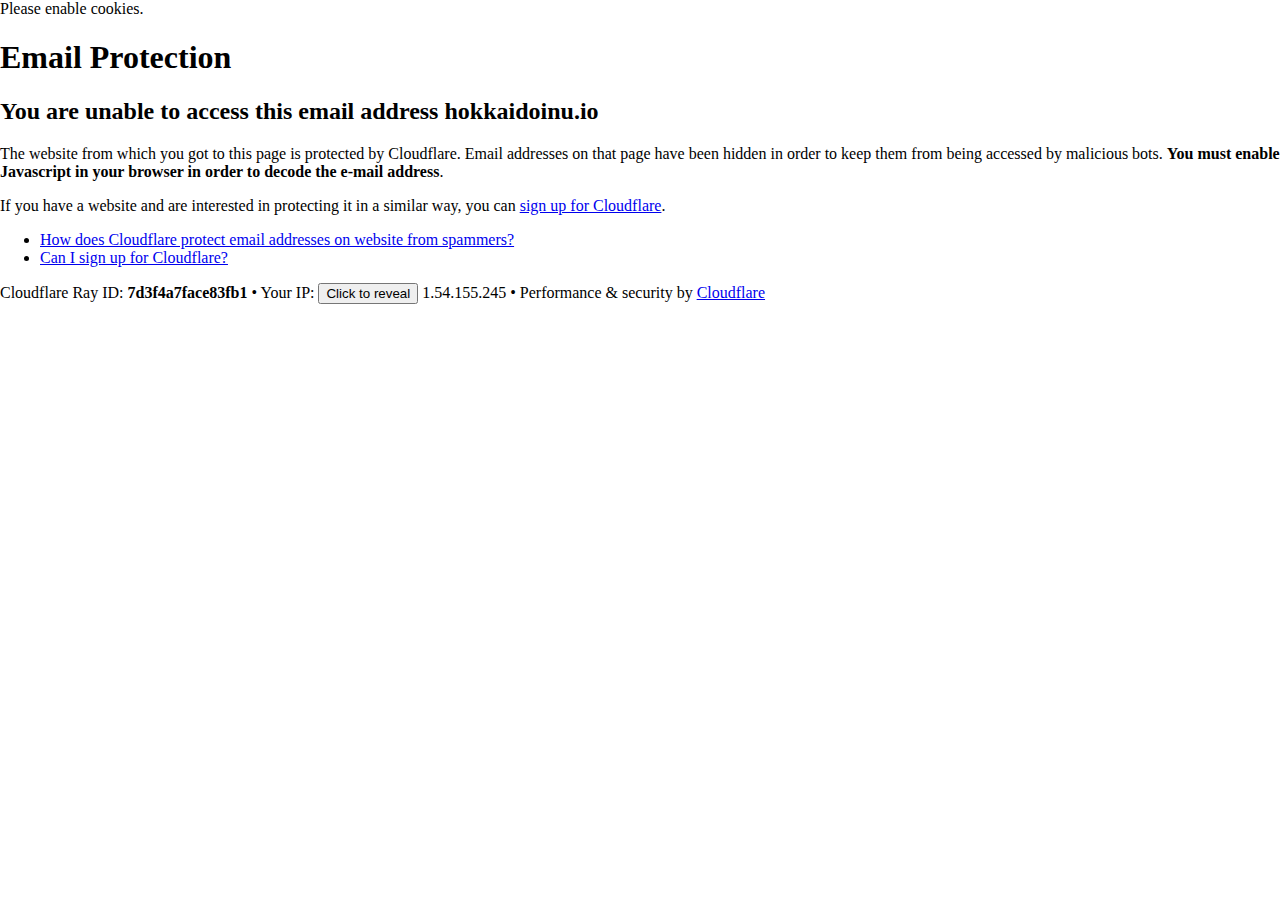
<file: cdn-cgi/l/email-protection.html>
<!DOCTYPE html>
<!--[if lt IE 7]> <html class="no-js ie6 oldie" lang="en-US"> <![endif]-->
<!--[if IE 7]>    <html class="no-js ie7 oldie" lang="en-US"> <![endif]-->
<!--[if IE 8]>    <html class="no-js ie8 oldie" lang="en-US"> <![endif]-->
<!--[if gt IE 8]><!--> <html class="no-js" lang="en-US"> <!--<![endif]-->

<!-- Mirrored from hokkaidoinu.io/cdn-cgi/l/email-protection by HTTrack Website Copier/3.x [XR&CO'2014], Thu, 08 Jun 2023 07:06:19 GMT -->
<!-- Added by HTTrack --><meta http-equiv="content-type" content="text/html;charset=UTF-8" /><!-- /Added by HTTrack -->
<head>
<title>Email Protection | Cloudflare</title>
<meta charset="UTF-8" />
<meta http-equiv="Content-Type" content="text/html; charset=UTF-8" />
<meta http-equiv="X-UA-Compatible" content="IE=Edge" />
<meta name="robots" content="noindex, nofollow" />
<meta name="viewport" content="width=device-width,initial-scale=1" />
<link rel="stylesheet" id="cf_styles-css" href="https://hokkaidoinu.io/cdn-cgi/styles/cf.errors.css" />
<!--[if lt IE 9]><link rel="stylesheet" id='cf_styles-ie-css' href="/cdn-cgi/styles/cf.errors.ie.css" /><![endif]-->
<style>body{margin:0;padding:0}</style>


<!--[if gte IE 10]><!-->
<script>
  if (!navigator.cookieEnabled) {
    window.addEventListener('DOMContentLoaded', function () {
      var cookieEl = document.getElementById('cookie-alert');
      cookieEl.style.display = 'block';
    })
  }
</script>
<!--<![endif]-->


</head>
<body>
  <div id="cf-wrapper">
    <div class="cf-alert cf-alert-error cf-cookie-error" id="cookie-alert" data-translate="enable_cookies">Please enable cookies.</div>
    <div id="cf-error-details" class="cf-error-details-wrapper">
      <div class="cf-wrapper cf-header cf-error-overview">
        <h1 data-translate="block_headline">Email Protection</h1>
        <h2 class="cf-subheadline"><span data-translate="unable_to_access">You are unable to access this email address</span> hokkaidoinu.io</h2>
      </div><!-- /.header -->

      <div class="cf-section cf-wrapper">
        <div class="cf-columns two">
          <div class="cf-column">
            <p>The website from which you got to this page is protected by Cloudflare. Email addresses on that page have been hidden in order to keep them from being accessed by malicious bots. <strong>You must enable Javascript in your browser in order to decode the e-mail address</strong>.</p>
            <p>If you have a website and are interested in protecting it in a similar way, you can <a rel="noopener noreferrer" href="https://www.cloudflare.com/sign-up?utm_source=email_protection">sign up for Cloudflare</a>.</p>
          </div>

          <div class="cf-column">
            <div class="grid_4">
              <div class="rail">
                  <div class="panel">
                      <ul class="nobullets">
                        <li><a rel="noopener noreferrer" class="modal-link-faq" href="https://support.cloudflare.com/hc/en-us/articles/200170016-What-is-Email-Address-Obfuscation-">How does Cloudflare protect email addresses on website from spammers?</a></li>
                        <li><a rel="noopener noreferrer" class="modal-link-faq" href="https://support.cloudflare.com/hc/en-us/categories/200275218-Getting-Started">Can I sign up for Cloudflare?</a></li>
                    </ul>
                </div>
              </div>
            </div>
          </div>
        </div>
      </div><!-- /.section -->

      <div class="cf-error-footer cf-wrapper w-240 lg:w-full py-10 sm:py-4 sm:px-8 mx-auto text-center sm:text-left border-solid border-0 border-t border-gray-300">
  <p class="text-13">
    <span class="cf-footer-item sm:block sm:mb-1">Cloudflare Ray ID: <strong class="font-semibold">7d3f4a7face83fb1</strong></span>
    <span class="cf-footer-separator sm:hidden">&bull;</span>
    <span id="cf-footer-item-ip" class="cf-footer-item hidden sm:block sm:mb-1">
      Your IP:
      <button type="button" id="cf-footer-ip-reveal" class="cf-footer-ip-reveal-btn">Click to reveal</button>
      <span class="hidden" id="cf-footer-ip">1.54.155.245</span>
      <span class="cf-footer-separator sm:hidden">&bull;</span>
    </span>
    <span class="cf-footer-item sm:block sm:mb-1"><span>Performance &amp; security by</span> <a rel="noopener noreferrer" href="https://www.cloudflare.com/5xx-error-landing" id="brand_link" target="_blank">Cloudflare</a></span>
    
  </p>
  <script>(function(){function d(){var b=a.getElementById("cf-footer-item-ip"),c=a.getElementById("cf-footer-ip-reveal");b&&"classList"in b&&(b.classList.remove("hidden"),c.addEventListener("click",function(){c.classList.add("hidden");a.getElementById("cf-footer-ip").classList.remove("hidden")}))}var a=document;document.addEventListener&&a.addEventListener("DOMContentLoaded",d)})();</script>
</div><!-- /.error-footer -->


    </div><!-- /#cf-error-details -->
  </div><!-- /#cf-wrapper -->

  <script>
  window._cf_translation = {};
  
  
</script>

</body>

<!-- Mirrored from hokkaidoinu.io/cdn-cgi/l/email-protection by HTTrack Website Copier/3.x [XR&CO'2014], Thu, 08 Jun 2023 07:06:19 GMT -->
</html>
</file>
